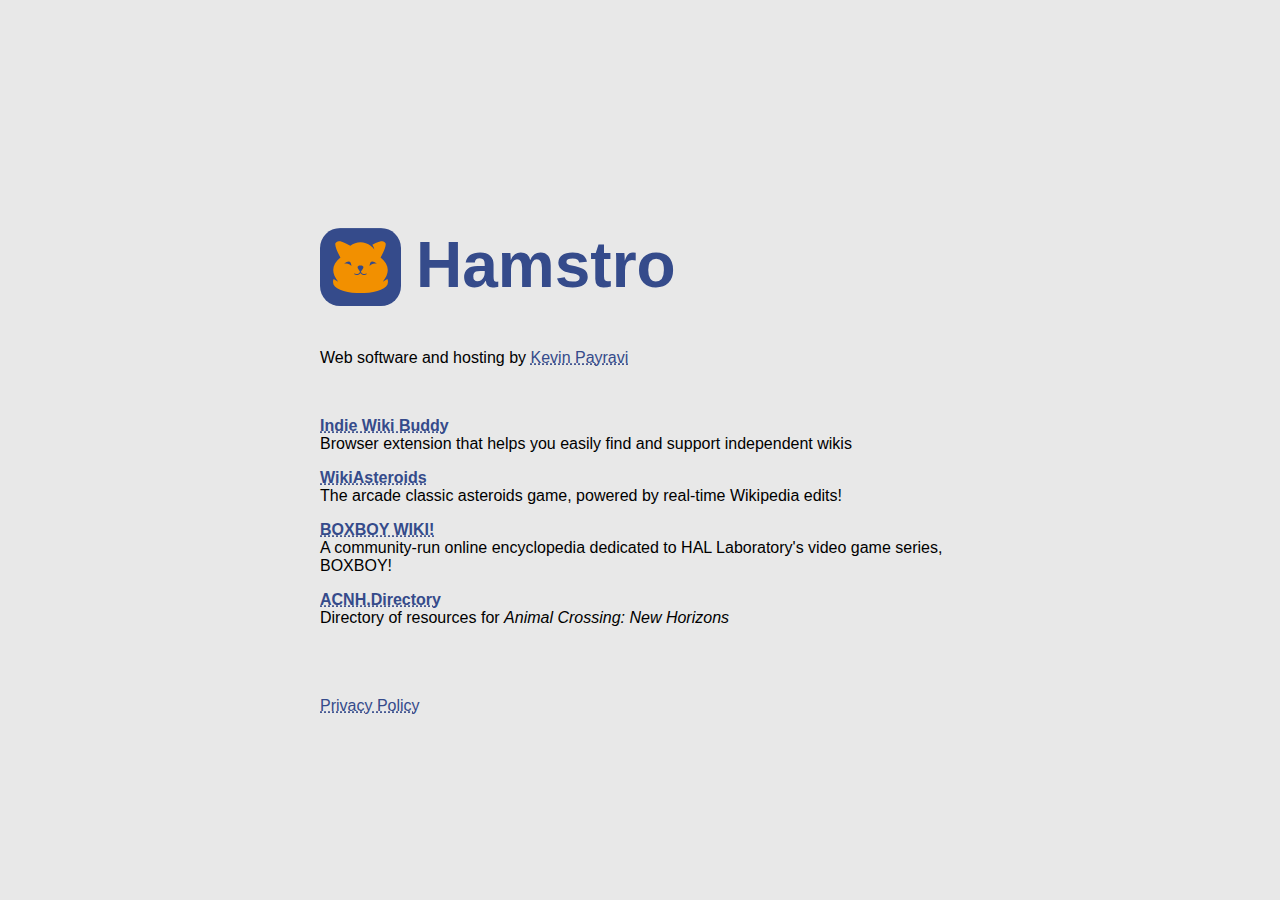
<file: index.html>
<!DOCTYPE html>
<html>

<head>
	<meta charset="UTF-8" />
	<meta name="viewport" content="width=device-width, initial-scale=1">
	<title>Hamstro</title>
	<link rel="stylesheet" href="style.css">
	<meta name="description" content="Hamstro, wiki development projects by Kevin Payravi." />
	<meta property="og:site_name" content="Hamstro" />
	<meta property="og:url" content="https://hamstro.dev" />
	<meta property="og:description" content="Hamstro, wiki development projects by Kevin Payravi." />
</head>

<body>
	<div class="splash">
		<h1><img src="img/hamstro.svg" width="55" alt="">Hamstro</h1>

		<p>
			Web software and hosting by <a href="https://kevin.payravi.dev/">Kevin Payravi</a>
		</p>

		<br />

		<p>
			<b><a href="https://getindie.wiki/">Indie Wiki Buddy</a></b>
			<br />
			Browser extension that helps you easily find and support independent wikis 
		</p>
		<p>
			<b><a href="https://asteroids.wiki">WikiAsteroids</a></b>
			<br />
			The arcade classic asteroids game, powered by real-time Wikipedia edits!
		</p>
		<p>
			<b><a href="https://boxboy.wiki/">BOXBOY WIKI!</a></b>
			<br />
			A community-run online encyclopedia dedicated to HAL Laboratory's video game series, BOXBOY!
		</p>
		<p>
			<b><a href="https://acnh.directory/">ACNH.Directory</a></b>
			<br />
			Directory of resources for <i>Animal Crossing: New Horizons</i>
		</p>
		<br /><br /><br />
		<a href="privacy">Privacy Policy</a>
	</div>
</body>

</html>
</file>
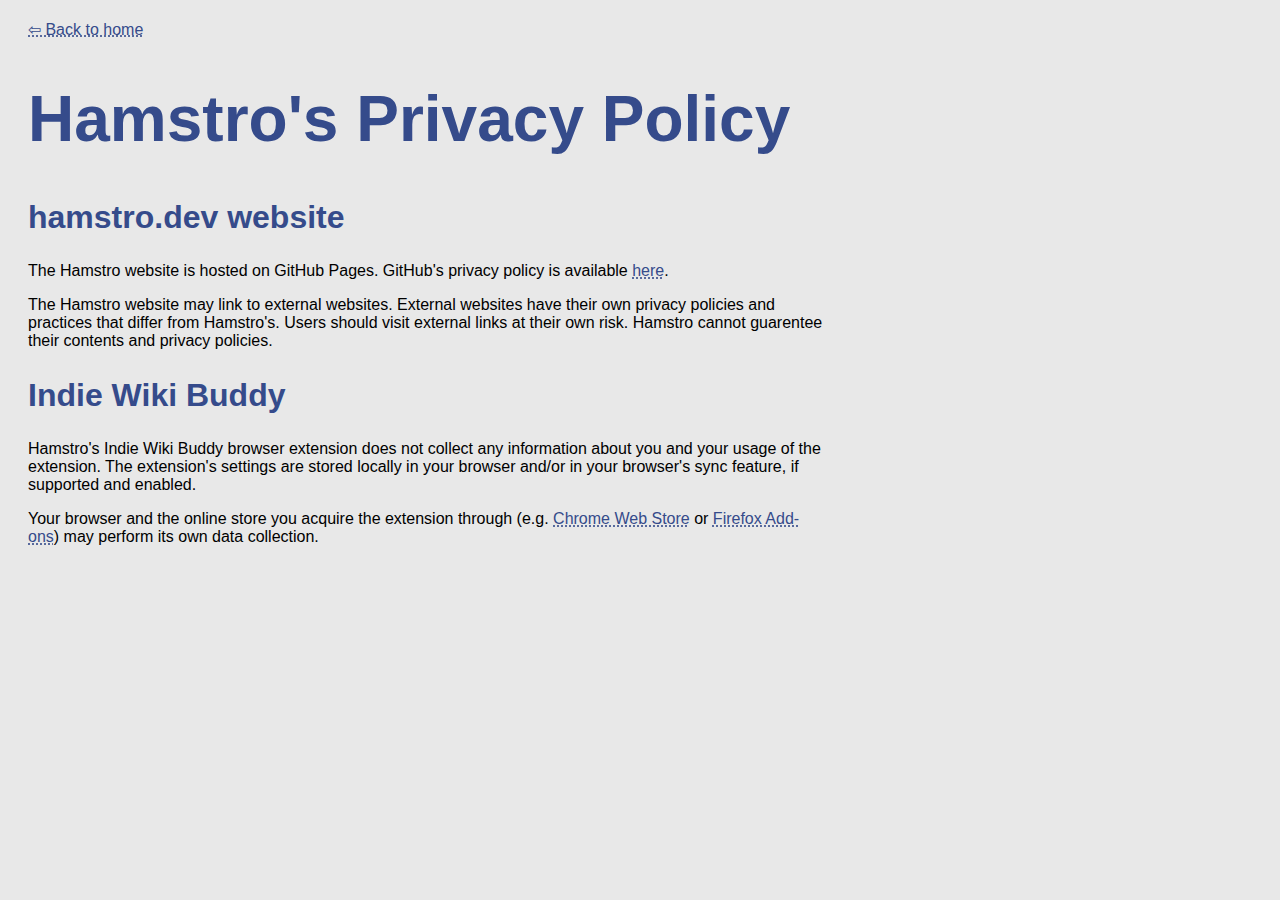
<file: privacy/index.html>
<!DOCTYPE html>
<html>

<head>
  <meta charset="UTF-8" />
  <title>Privacy Policy - Hamstro</title>
  <link rel="stylesheet" href="../style.css">
  <meta name="description" content="Hamstro's privacy policy." />
  <meta property="og:description" content="Hamstro's privacy policy." />
</head>

<body>
  <div class="content">
    <a href="..">⇦ Back to home</a>
    <h1>Hamstro's Privacy Policy</h1>

    <h2>hamstro.dev website</h2>
    <p>
      The Hamstro website is hosted on GitHub Pages.
      GitHub's privacy policy is available <a
        href="https://docs.github.com/en/site-policy/privacy-policies/github-privacy-statement">here</a>.
    </p>
    <p>
      The Hamstro website may link to external websites.
      External websites have their own privacy policies and practices that differ from Hamstro's.
      Users should visit external links at their own risk.
      Hamstro cannot guarentee their contents and privacy policies.
    </p>

    <h2>Indie Wiki Buddy</h2>
    <p>
      Hamstro's Indie Wiki Buddy browser extension does not collect any information about you and your usage of the
      extension.
      The extension's settings are stored locally in your browser and/or in your browser's sync feature, if supported
      and enabled.
    </p>
    <p>
      Your browser and the online store you acquire the extension through (e.g. <a
        href="https://chrome.google.com/webstore/category/extensions">Chrome Web Store</a> or <a
        href="https://addons.mozilla.org/en-US/firefox/extensions/">Firefox Add-ons</a>) may perform its own data
      collection.
    </p>
  </div>
</body>

</html>
</file>
<file: style.css>
body {
  font-family: -apple-system, BlinkMacSystemFont, "Segoe UI", Helvetica, Arial, sans-serif, "Apple Color Emoji", "Segoe UI Emoji";
  background: #e8e8e8;
}

h1 {
  font-size: 4em;
  color: #354b8b;
  display: flex;
}
h1 > img {
  margin-right: 15px;
  background-color: #354b8b;
  padding: 13px;
  border-radius: 20px;
}
h2 {
  font-size: 2em;
  color: #354b8b;
}

a {
  color: #354b8b;
  text-decoration-style: dotted;
}

.splash {
  position: absolute;
  left: 50%;
  top: 50%;
  -webkit-transform: translate(-50%, -50%);
  transform: translate(-50%, -50%);
}

.content {
  margin: 20px;
  max-width: 800px;
}
</file>
